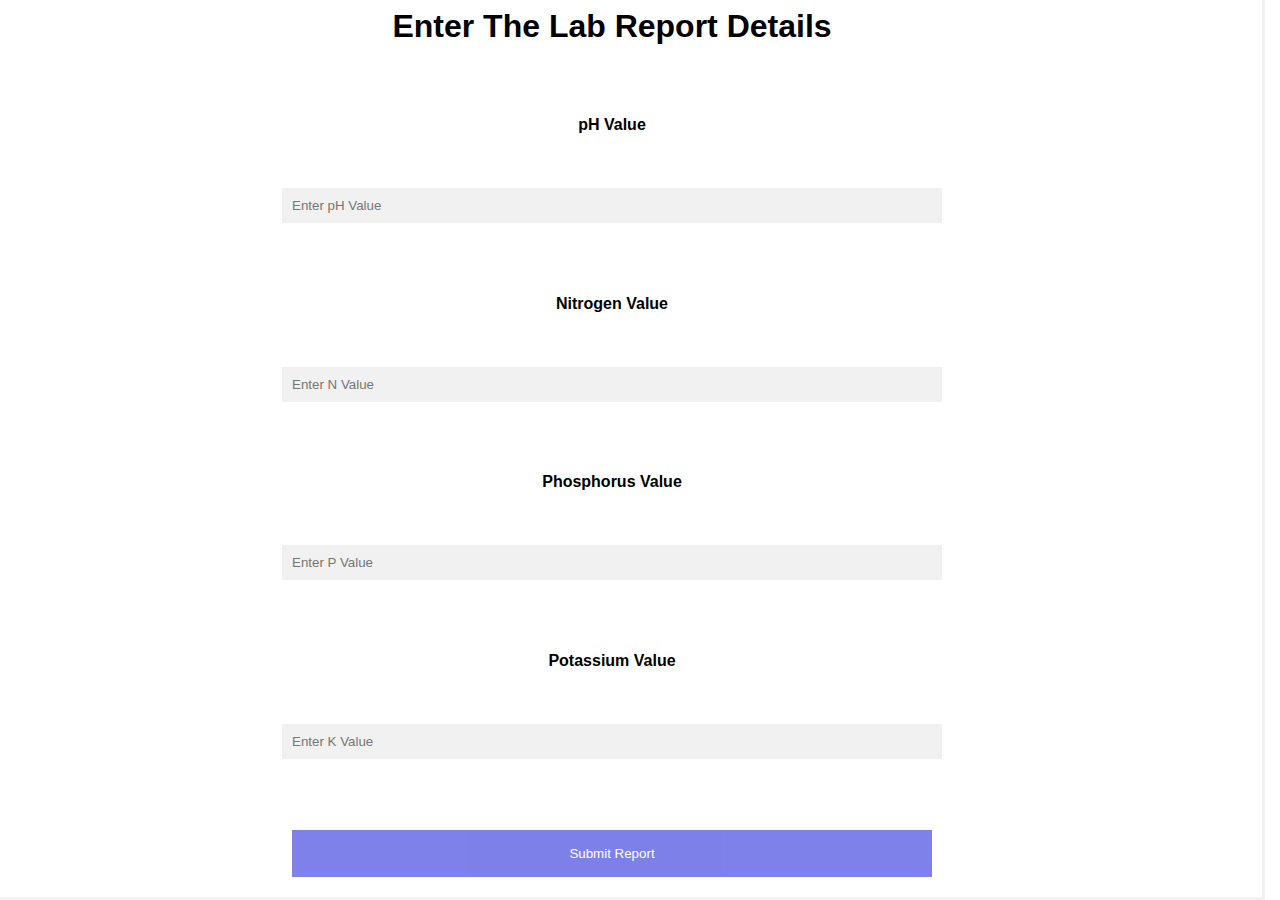
<file: labdetails.html>
<!DOCTYPE html>
<html lang="en">
<head>
    <meta charset="UTF-8">
    <meta http-equiv="X-UA-Compatible" content="IE=edge">
    <meta name="viewport" content="width=device-width, initial-scale=1.0">
    <link rel="stylesheet" href="popup.css">
    <title>Lab Reports</title>
</head>
<body>
    <div class="form-popup" id="myForm">
        <form  class="form-container">
          <h1>Enter The Lab Report Details</h1>

          <input type="hidden" >
      
          <label for="pH"><b>pH Value</b></label>
          <input type="number" min="1" max="14" step="0.01" placeholder="Enter pH Value" id="pH" required>
      
          <label for="N"><b>Nitrogen Value</b></label>
          <input type="number" min="0" step="0.01" placeholder="Enter N Value" id="N" required>
      
          <label for="P"><b>Phosphorus Value</b></label>
          <input type="number" min="0" step="0.01" placeholder="Enter P Value" id="P" required>
      
          <label for="K"><b>Potassium Value</b></label>
          <input type="number" min="0" step="0.01" placeholder="Enter K Value" id="K" required>
      
          <button type="submit" class="btn" id="submitreport">Submit Report</button>
         
        </form>
      </div>
      <script>

        document.getElementById('myForm').addEventListener("submit", (e) => {
                e.preventDefault();

                let reportid = localStorage.getItem("id")
        let token = localStorage.getItem("access_token")

        let Nitrogen = document.getElementById('N').value
        let Phosphorus = document.getElementById('P').value
        let Potassium = document.getElementById('K').value
        let pH = document.getElementById('pH').value

        
        var myHeaders = new Headers();
        myHeaders.append("Content-Type", "application/json");
        myHeaders.append("Authorization", `Bearer ${token}`);

        var raw = JSON.stringify({
          "reportId": reportid,
          "Nitrogen": Nitrogen,
          "Phosphorus": Phosphorus,
          "Potassium": Potassium,
          "pH": pH
        });
        console.log(raw)
        var requestOptions = {
          method: 'POST',
          headers: myHeaders,
          body: raw,
          redirect: 'follow'
        };

        fetch("https://super-rugby-shirt-eel.cyclic.app/lab/fulfill", requestOptions)
          .then(response => response.json())
          .then(result => console.log(result))
          .catch(error => console.log('error', error));
        })

        
        </script>
</body>
</html>
</file>
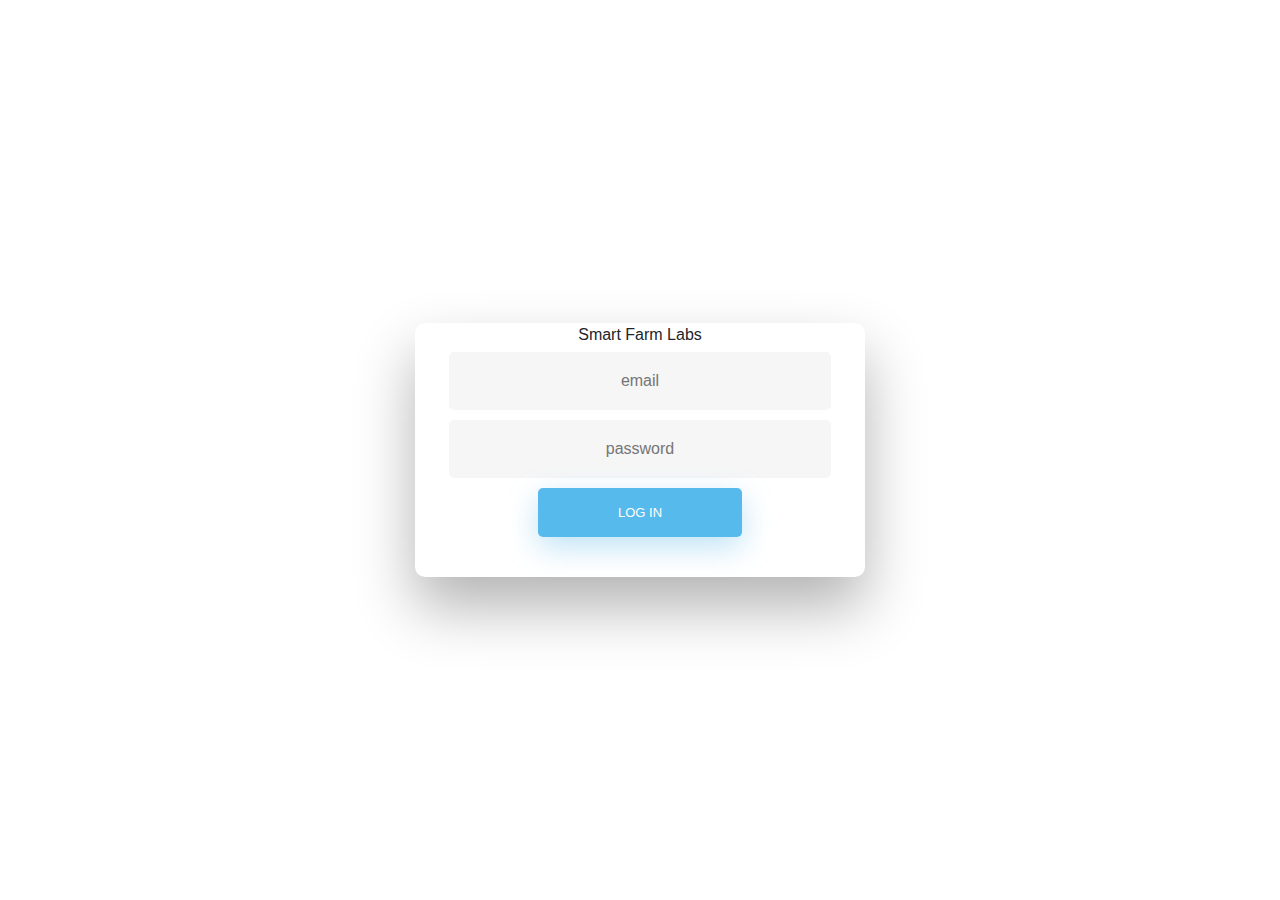
<file: login.html>
<!DOCTYPE html>
<html lang="en">
<head>
    <meta charset="UTF-8">
    <meta http-equiv="X-UA-Compatible" content="IE=edge">
    <meta name="viewport" content="width=device-width, initial-scale=1.0">
    <link href="./login.css" rel="stylesheet">
    <link href="//maxcdn.bootstrapcdn.com/bootstrap/4.0.0/css/bootstrap.min.css" rel="stylesheet" id="bootstrap-css">
<script src="//maxcdn.bootstrapcdn.com/bootstrap/4.0.0/js/bootstrap.min.js"></script>
<script src="//cdnjs.cloudflare.com/ajax/libs/jquery/3.2.1/jquery.min.js"></script>
    <title>Document</title>
</head>
<body>
    
<div class="wrapper fadeInDown">
  <div id="formContent">
    <!-- Tabs Titles -->

    <!-- Icon -->
    <div class="fadeIn first">
        Smart Farm Labs
      <!-- <img src="http://danielzawadzki.com/codepen/01/icon.svg" id="icon" alt="User Icon" /> -->
    </div>

    <!-- Login Form -->
    <form id="formAuthentication">
      <input type="email" id="email" class="fadeIn second" name="email" placeholder="email">
      <input type="password" id="password" class="fadeIn third" name="login" placeholder="password">
      <input type="submit" class="fadeIn fourth" value="Log In">
    </form>

  </div>
</div>
<script>
    document.getElementById('formAuthentication').addEventListener("submit", (e)=> {
        e.preventDefault()
        let email = document.getElementById('email').value
        let password = document.getElementById('password').value
        console.log(email);
        console.log(password);
        var raw = {
            "email" : email,
            "password": password
        }

        var requestOptions = {
        method: 'POST',
        body: JSON.stringify(raw),
        redirect: 'follow',
        headers: {
            'Content-Type': 'application/json'
          }
        };

       

        fetch("https://super-rugby-shirt-eel.cyclic.app/user/login", requestOptions)
        .then(response => {
          return response.json()
        })
        .then(result => { console.log(result)
          if(result.access_token){
          localStorage.setItem("access_token", result.access_token)
          localStorage.setItem("email", email)
          window.location.assign('./index.html')
          }})
        
        .catch(error => console.log('error', error));
      }) 
</script>
</body>
</html>
</file>
<file: popup.css>
/* Button used to open the contact form - fixed at the bottom of the page */
.open-button {
  background-color: #555;
  color: white;
  padding: 16px 20px;
  border: none;
  cursor: pointer;
  opacity: 0.8;
  position: fixed;
  bottom: 23px;
  right: 28px;
  width: 280px;
}

/* The popup form - hidden by default */
.form-popup {
  
  position: fixed;
  bottom: 0;
  right: 15px;
  border: 3px solid #f1f1f1;
  z-index: 9;
}

/* Add styles to the form container */
.form-container {
  font-family:Arial, Helvetica, sans-serif;
  width:100vw;
  height: 100vh;
  padding: 10px;
  background-color: white;
  display: flex;
  flex-direction: column;
  justify-content: space-between;
  align-items: center;
}

/* Full-width input fields */
.form-container input[type=number], .form-container input[type=password] {
  width: 50%;
  padding: 10px;
  margin: 5px 0 22px 0;
  border: none;
  background: #f1f1f1;
}

/* When the inputs get focus, do something */
.form-container input[type=number]:focus, .form-container input[type=password]:focus {
  background-color: #ddd;
  outline: none;
}

/* Set a style for the submit/login button */
.form-container .btn {
  background-color: #5f61e6;
  color: white;
  padding: 16px 20px;
  border: none;
  cursor: pointer;
  width: 50%;
  margin-bottom:10px;
  opacity: 0.8;
}

/* Add a red background color to the cancel button */
.form-container .cancel {
  background-color: rgb(179, 175, 175);
}

/* Add some hover effects to buttons */
.form-container .btn:hover, .open-button:hover {
  opacity: 1;
}
</file>
<file: login.css>
/* BASIC */

html {
    background-color: #56baed;
  }
  
  body {
    font-family: "Poppins", sans-serif;
    height: 100vh;
  }
  
  a {
    color: #92badd;
    display:inline-block;
    text-decoration: none;
    font-weight: 400;
  }
  
  h2 {
    text-align: center;
    font-size: 16px;
    font-weight: 600;
    text-transform: uppercase;
    display:inline-block;
    margin: 40px 8px 10px 8px; 
    color: #cccccc;
  }
  
  
  
  /* STRUCTURE */
  
  .wrapper {
    display: flex;
    align-items: center;
    flex-direction: column; 
    justify-content: center;
    width: 100%;
    min-height: 100%;
    padding: 20px;
  }
  
  #formContent {
    -webkit-border-radius: 10px 10px 10px 10px;
    border-radius: 10px 10px 10px 10px;
    background: #fff;
    padding: 30px;
    width: 90%;
    max-width: 450px;
    position: relative;
    padding: 0px;
    -webkit-box-shadow: 0 30px 60px 0 rgba(0,0,0,0.3);
    box-shadow: 0 30px 60px 0 rgba(0,0,0,0.3);
    text-align: center;
  }
  
  #formFooter {
    background-color: #f6f6f6;
    border-top: 1px solid #dce8f1;
    padding: 25px;
    text-align: center;
    -webkit-border-radius: 0 0 10px 10px;
    border-radius: 0 0 10px 10px;
  }
  
  
  
  /* TABS */
  
  h2.inactive {
    color: #cccccc;
  }
  
  h2.active {
    color: #0d0d0d;
    border-bottom: 2px solid #5fbae9;
  }
  
  
  
  /* FORM TYPOGRAPHY*/
  
  input[type=button], input[type=submit], input[type=reset]  {
    background-color: #56baed;
    border: none;
    color: white;
    padding: 15px 80px;
    text-align: center;
    text-decoration: none;
    display: inline-block;
    text-transform: uppercase;
    font-size: 13px;
    -webkit-box-shadow: 0 10px 30px 0 rgba(95,186,233,0.4);
    box-shadow: 0 10px 30px 0 rgba(95,186,233,0.4);
    -webkit-border-radius: 5px 5px 5px 5px;
    border-radius: 5px 5px 5px 5px;
    margin: 5px 20px 40px 20px;
    -webkit-transition: all 0.3s ease-in-out;
    -moz-transition: all 0.3s ease-in-out;
    -ms-transition: all 0.3s ease-in-out;
    -o-transition: all 0.3s ease-in-out;
    transition: all 0.3s ease-in-out;
  }
  
  input[type=button]:hover, input[type=submit]:hover, input[type=reset]:hover  {
    background-color: #39ace7;
  }
  
  input[type=button]:active, input[type=submit]:active, input[type=reset]:active  {
    -moz-transform: scale(0.95);
    -webkit-transform: scale(0.95);
    -o-transform: scale(0.95);
    -ms-transform: scale(0.95);
    transform: scale(0.95);
  }
  
  input[type=email], input[type=password]{
    background-color: #f6f6f6;
    border: none;
    color: #0d0d0d;
    padding: 15px 32px;
    text-align: center;
    text-decoration: none;
    display: inline-block;
    font-size: 16px;
    margin: 5px;
    width: 85%;
    border: 2px solid #f6f6f6;
    -webkit-transition: all 0.5s ease-in-out;
    -moz-transition: all 0.5s ease-in-out;
    -ms-transition: all 0.5s ease-in-out;
    -o-transition: all 0.5s ease-in-out;
    transition: all 0.5s ease-in-out;
    -webkit-border-radius: 5px 5px 5px 5px;
    border-radius: 5px 5px 5px 5px;
  }
  
  input[type=text]:focus {
    background-color: #fff;
    border-bottom: 2px solid #5fbae9;
  }
  
  input[type=text]:placeholder {
    color: #cccccc;
  }
  
  
  
  
  /* OTHERS */
  
  *:focus {
      outline: none;
  } 
  
  #icon {
    width:60%;
  }
</file>
